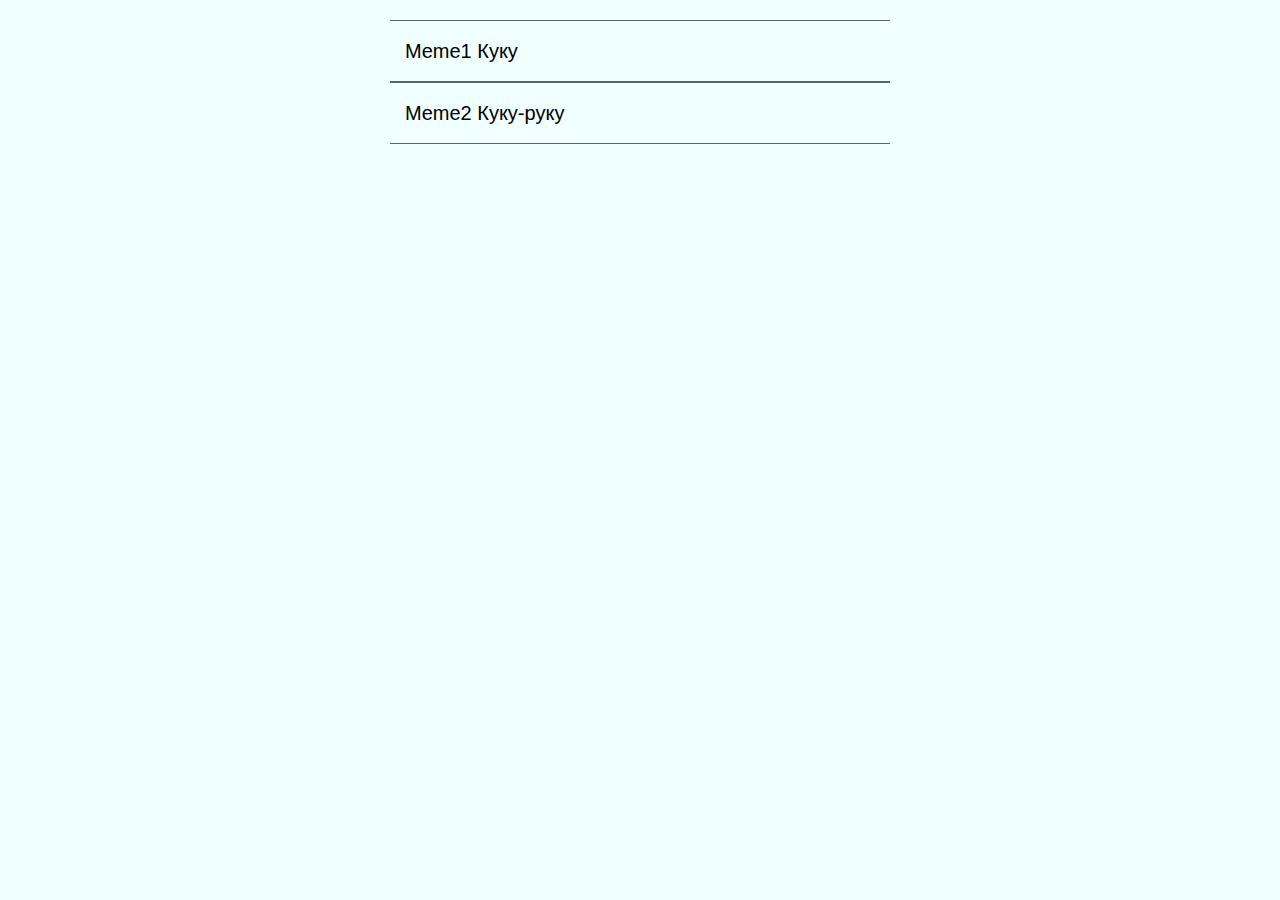
<file: index.html>
<!DOCTYPE html>
<html lang="en">
<head>
    <meta charset="UTF-8">
    <meta http-equiv="X-UA-Compatible" content="IE=edge">
    <meta name="viewport" content="width=device-width, initial-scale=1.0">
    <link rel="stylesheet" href="style.css">
    <title>Document</title>

</head>
<body>
    
    <div class="meme">
        <div class="meme-it">            
            <input class="meme-inp" type="radio" name="meme" id="meme1">
            <label class="meme-tit" for="meme1">Meme1 Куку</label>
            <div class="meme-pic">
                <!--<p>mem1</p>-->
                <span class="plan-image"><img src="11.jpg" /></span>
            </div>
        </div>

        <div class="meme-it">            
            <input class="meme-inp" type="radio" name="meme" id="meme2">
            <label class="meme-tit" for="meme2">Meme2 Куку-руку</label>
            <div class="meme-pic">
                <p>mem2</p>
                <span class="plan-image"><img src="12.jpg" /></span>
            </div>
        </div>
    </div>

</body>
</html>
</file>
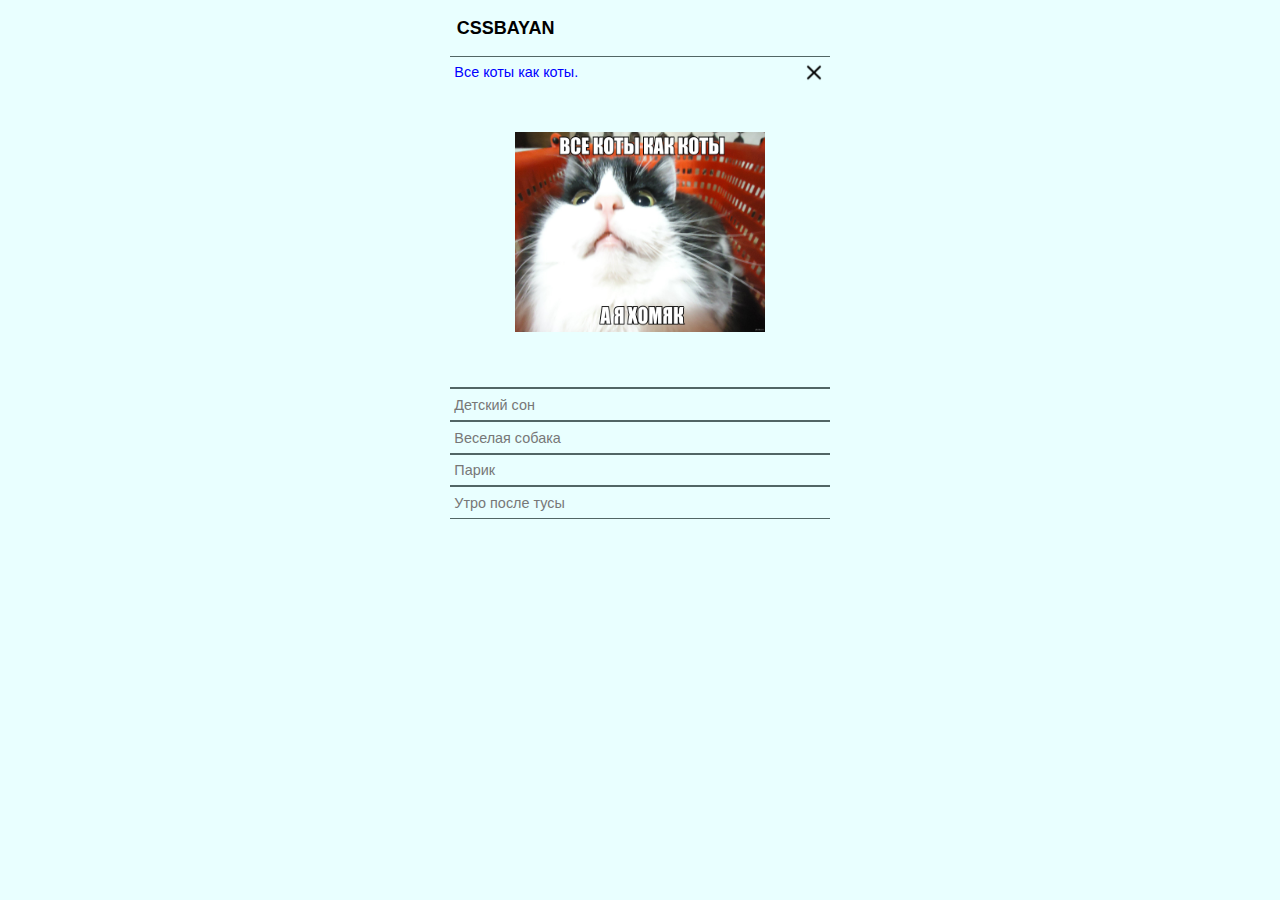
<file: index1.html>
<!DOCTYPE html>
<html lang="en">
<head>
    <meta charset="UTF-8">
    <meta http-equiv="X-UA-Compatible" content="IE=edge">
    <meta name="viewport" content="width=device-width, initial-scale=1.0">
    <link rel="stylesheet" href="style1.css">
    <title>Document</title>
</head>
<body>
   <div class="str">CSSBAYAN</div>
    <section class="meme">
        <div class="meme-it">
           <input id="m-1" name="meme-inp" type="radio" checked/>
           <label for="m-1">Все коты как коты.</label>
           <article class="meme-pic">
              <span for="m-1"><img src="11.jpg" width="250px" height="200px"/></span>
           </article>
        </div>
        <div class="meme-it">
           <input id="m-2" name="meme-inp" type="radio"/>
           <label for="m-2">Детский сон</label>
           <article class="meme-pic">
            <span for="m-2"><img src="12.jpg" width="250px" height="200px"/></span>
           </article>
        </div>  
        <div class="meme-it">
         <input id="m-3" name="meme-inp" type="radio"/>
         <label for="m-3">Веселая собака</label>
         <article class="meme-pic">
          <span for="m-3"><img src="13.jpg" width="250px" height="200px"/></span>
         </article>
         </div>       
         <div class="meme-it">
            <input id="m-4" name="meme-inp" type="radio"/>
            <label for="m-4">Парик</label>
            <article class="meme-pic">
             <span for="m-4"><img src="14.jpg" width="250px" height="200px"/></span>
            </article>
         </div>  
         <div class="meme-it">
            <input id="m-5" name="meme-inp" type="radio"/>
            <label for="m-5">Утро после тусы</label>
            <article class="meme-pic">
             <span for="m-5"><img src="15.jpg" width="250px" height="200px"/></span>
            </article>
         </div>  
     </section>
</body>
</html>
</file>
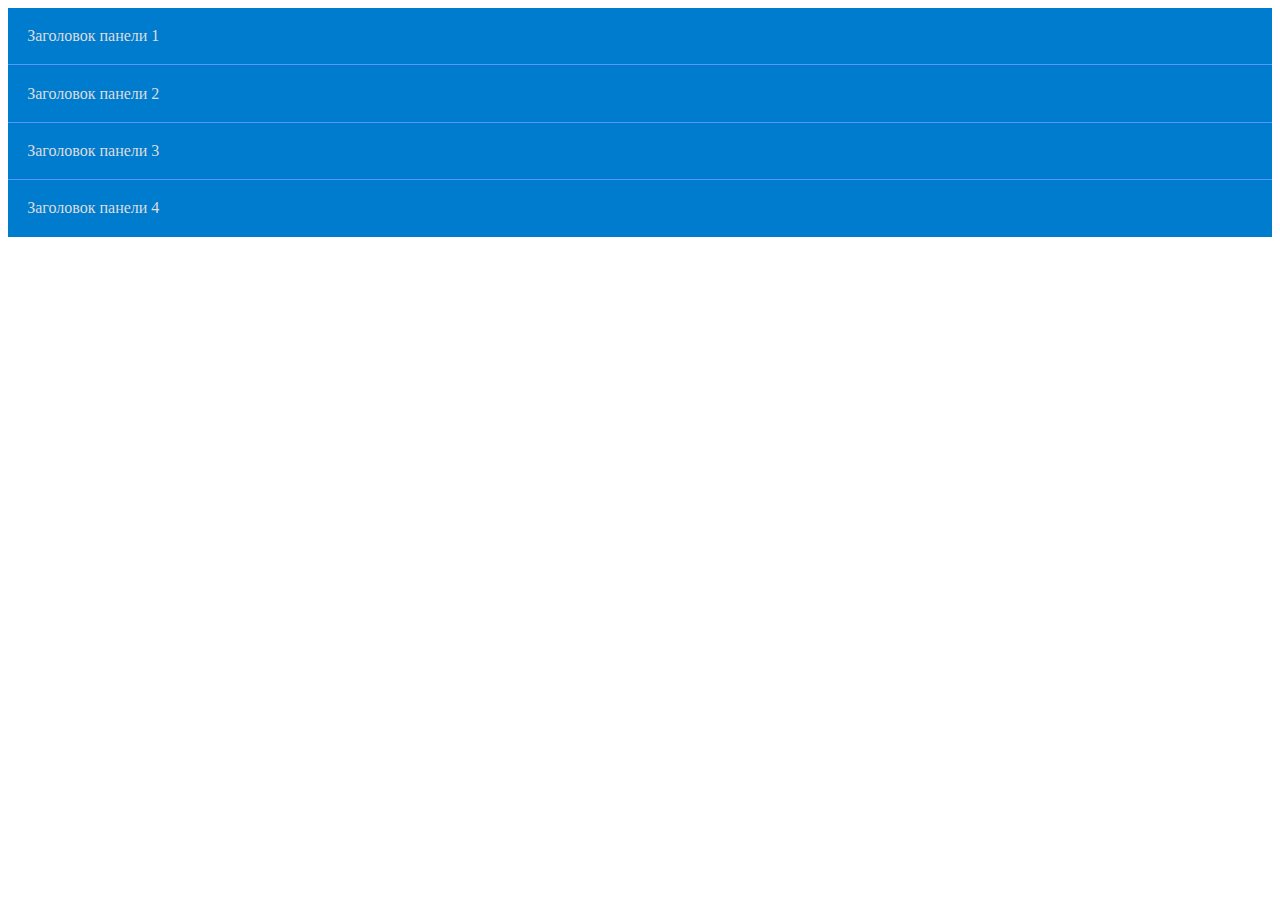
<file: index22.html>
<!DOCTYPE html>
<html lang="en">
<head>
    <meta charset="UTF-8">
    <meta http-equiv="X-UA-Compatible" content="IE=edge">
    <meta name="viewport" content="width=device-width, initial-scale=1.0">
    <link rel="stylesheet" href="style22.css">
    <title>Document</title>
</head>
<body>
    <ul class="accordion">
        <li class="accordion_item">
            <input type="radio" class="accordion_toggle" name="accordion-01" id="toggle-01" checked hidden>
            <label class="accordion_trigger" for="toggle-01">Заголовок панели 1</label>
            <div class="accordion_target">
                <p>
                    Здесь размещаете любое содержание....
                </p>
            </div>
        </li>
        <li class="accordion_item">
            <input type="radio" class="accordion_toggle" name="accordion-01" id="toggle-02" hidden>
            <label class="accordion_trigger" for="toggle-02">Заголовок панели 2</label>
            <div class="accordion_target">
                <p>
                    Здесь размещаете любое содержание....
                </p>
            </div>
        </li>
        <li class="accordion_item">
            <input type="radio" class="accordion_toggle" name="accordion-01" id="toggle-03" hidden>
            <label class="accordion_trigger" for="toggle-03">Заголовок панели 3</label>
            <div class="accordion_target">
                <p>
                    Здесь размещаете любое содержание....
                </p>
            </div>
        </li>
        <li class="accordion_item">
            <input type="radio" class="accordion_toggle" name="accordion-01" id="toggle-04" hidden>
            <label class="accordion_trigger" for="toggle-04">Заголовок панели 4</label>
            <div class="accordion_target">
                <p>
                    Здесь размещаете любое содержание....
                </p>
            </div>
        </li>
    </ul>
</body>
</html>
</file>
<file: style.css>
body {
    font-family:Arial, Helvetica, sans-serif;
    font-size: 20px;
    line-height: 2;
    background-color:azure;
}

p {
    margin: 0 0 5px;
}

/* Meme */

.meme {
    max-width: 500px;
    margin: 20px auto;
}

.meme-it {
    border: 1px solid #526665;
    border-style: solid none solid none;
}

.meme-inp {
    appearance: none;
    width: 0;
    height: 0;
    position: absolute;
}

.meme-tit {
    display: block;
    cursor: pointer;
    padding: 10px 15px;
    
}

.meme-tit_ {
    padding-right: 10px;
}

.meme-pic {
    display: none;
    font-size: 20px;
}

.plan-image {
    max-width: 500px;
}

.meme-tit:hover {
    background-color: aliceblue;
}

.meme-inp:hover + .meme-pic {
    display: block;
}

.plan-image:enabled + .meme-pic {
    display: block;
}

.meme input:hover + label,
.meme input:hover + label:hover {
    color: #b33046;
    
   
}

.meme label:hover:after,
.meme input:checked + label:hover:after {
    content: '';
    position: absolute;
    width: 24px;
    height: 24px;
    right: 13px;
    top: 7px;
    background: transparent url(3.png) no-repeat 50% 50%;
}
</file>
<file: style1.css>
body {
    font-family:Arial, Helvetica, sans-serif;
    font-size: medium;
    line-height: 2;
    background-color:rgb(233, 255, 255);
}

.str {
    font-family:Arial, Helvetica, sans-serif;
    font-size: larger;
    font-weight: bolder;
    margin: 0.78% 35.5%  0.34%;
}

.meme{
    width: 30%;
    margin: 0.78% auto 2.34%;
}

.meme-it {
    border: 0.05em solid #526665;
    border-style: solid none solid none;
}

.meme-inp {
    appearance: none;
    width: 0%;
    height: 0%;
    position: absolute;
}

.meme-pic {
    display:flex;
    align-items:center;
    justify-content: center;
}

.img {
    display: block;
    
}

.meme label {
    display: block;
    font-family: Arial, Helvetica, sans-serif;
    padding: 0.38% 1.04%;
    position: relative;
    z-index: 20;
    display: block;
    height: 1.56%;
    cursor: pointer;
    color: #777;
    font-size: medium;       
}

.meme #m-1{
    background: transparent url(44.png) no-repeat 95% 50%;  
}
.meme article{
    background: rgb(233, 255, 255);
    margin-top: -1px;
    cursor: pointer;
    overflow: hidden;
    height: 0px;
    position: relative;
    z-index: 10;
    transition:
        height 1s ease-in-out,
        box-shadow 0.6s linear;
}

.meme input{
    display: none;
}

/*For mobile*/

@media screen and (max-width: 320px) {
    .str {
        
        font-size: medium;
        font-weight: bold;
        margin: 0.78% 10%  0.34%;
    }

    .meme{
        width: 80%;
    }
    
    .meme label {
        
        font-size: small;    
        background: transparent url(33.png) no-repeat 100% 50%;   
    }
        
}

/*For tablet*/

@media screen and (min-width: 320px) and (max-width: 820px) {
    .str {
        
        font-size: 70%;
        font-weight: bold;
        margin: 0.78% 20% 0.34%;
    }
    
    .meme{
        width: 60%;
    }

    
    .meme label {
        
        font-size: 80%;
        background: transparent url(33.png) no-repeat 100% 50%;  
    }

}

/*For desktop*/

@media screen and (min-width: 820px) and (max-width: 1920px){
    .str {
        
        font-size: large;
        font-weight: bolder;
    }

    .meme label {
        
        font-size: 90%;
        
    }
    
    
}
/*checked and hover*/

.meme label:hover{
    /*background: #30aa59;*/
    color:blue;
    background: transparent url(33.png) no-repeat 100% 50%;
}

.meme input:checked + label,
.meme input:checked + label:hover {
    background: rgb(233, 255, 255);
    color: blue;
    
    text-shadow: 0px 2px 2px rgba(255,255,255, 0.6);
    
    background: transparent url(44.png) no-repeat 100% 50%; 
       
}

.meme input:hover ~ article,
.meme input:checked ~ article.meme-pic,
.meme input:hover ~ article{
    
    height: 300px;
}
</file>
<file: style22.css>
/**
* Компоненты аккордеона.
*/
.accordion {
    margin: 0;
    margin-bottom: 1.5rem;
    padding: 0;
    list-style: none;
  }
  .accordion_item {
    border-bottom: 1px solid #5a95fd;
  }
  .accordion_item:last-of-type {
    border-bottom: none;
  }
  /**
  * Элемент label который запускает открыть/закрыть.
  */
  .accordion_trigger {
    display: block;
    background-color: #007ccf;
    color: #ddd;
    font-weight: normal;
    cursor: pointer;
    padding: 1.2em;
  }
   
  /* меняем цвет фона у активного переключателя */
   
  .accordion_toggle:hover ~ .accordion_trigger {
    background-color: #006bb3;
  }
   
  /**
   * эти элементы radio/checkbox всегда должны быть скрыты.
   */
  .accordion_toggle {
    position: absolute;
    display: none;
  }
  /**
  * скрытое содержание аккордеона.
  */
  .accordion_target {
    border: 0;
    clip: rect(0 0 0 0);
    height: 1px;
    margin: -1px;
    overflow: hidden;
    padding: 0;
    position: absolute;
    width: 1px;
    background-color: #ddd;
    color: #444;
  }
  /**
  * когда переключатель checked на radio/checkbox, показать содержимое аккордеона.
  */    
  .accordion_toggle:hover ~ .accordion_target {
    position: static;
    overflow: visible;
    clip: auto;
    margin: auto;
    padding: 1.2rem;
    width: auto;
    height: auto;
  /* задержка появления  функция анимации */
    -webkit-animation:fadeIn ease-in 0.5s; 
    -moz-animation:fadeIn ease-in 0.5s;
    animation:fadeIn ease-in 0.5s; 
  }
  /* анимация при появлении блоков с содержанием */
  @-moz-keyframes fadeIn {
      from { opacity: 0; }
  to { opacity: 1 }
  }
  @-webkit-keyframes fadeIn {
      from { opacity: 0; }
  to { opacity: 1 }
  }
  @keyframes fadeIn {
      from { opacity: 0; }
  to { opacity: 1 }
  }
</file>
